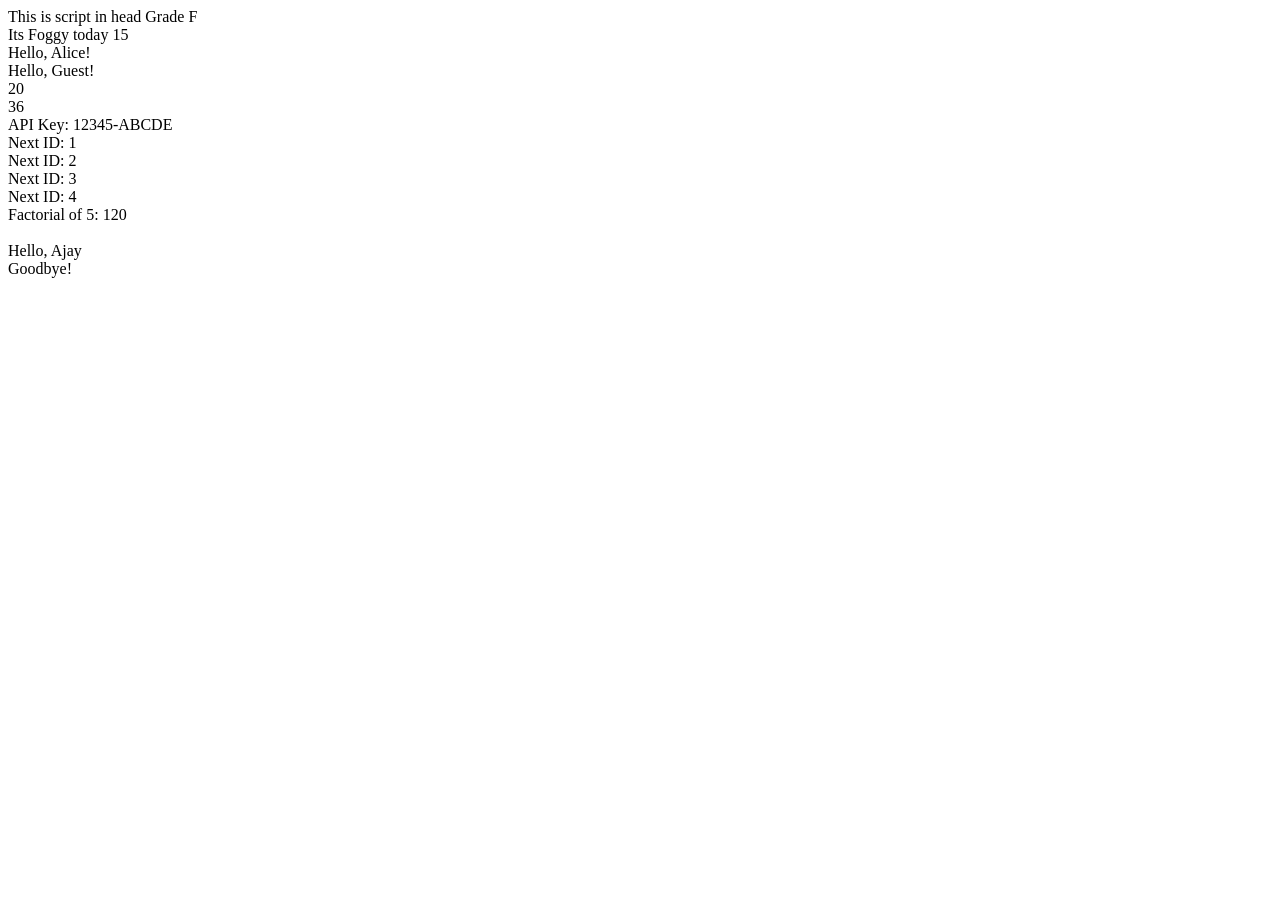
<file: index.html>
<!DOCTYPE html>
<html lang="en">

<head>
    <meta charset="UTF-8">
    <meta name="viewport" content="width=device-width, initial-scale=1.0">
    <title>JS cls -1</title>
    <script>
        document.write("This is script in head");
    </script>
    <link rel="icon" href="favicon.ico" type="image/x-icon">

</head>

<body>
    <!-- <script src="variable.js">

    </script> -->
    <script src="conditonal_statement.js">
    </script>
    <script src="fuction.js">
    </script>
    <br>
    <script src="callback function.js">
    </script>
</body>

</html>
</file>
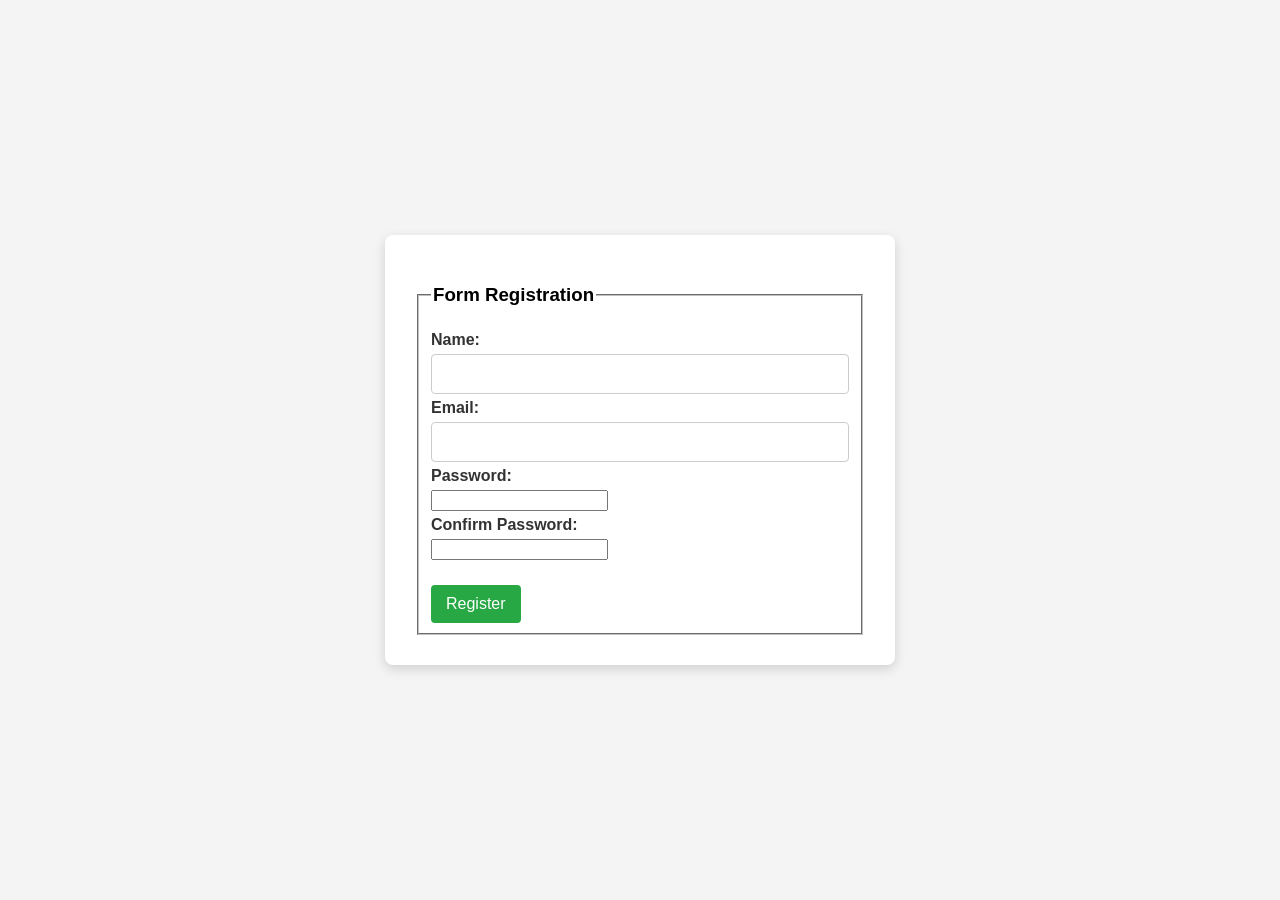
<file: RegistrationFormValidation/index.html>
<!DOCTYPE html>
<html lang="en">

<head>
    <meta charset="UTF-8">
    <meta name="viewport" content="width=device-width, initial-scale=1.0">
    <title>Form Registration and Validation</title>
    <link rel="stylesheet" href="styles.css">
</head>

<body>

    <form id="registrationForm" onsubmit="return validateForm()">
        <fieldset>
            <legend>
                <h3>Form Registration</h3>
            </legend>
            <div>
                <label for="name">Name:</label>
                <input type="text" id="name"><br>
                <span id="nameError" class="error"></span>
            </div>
            <div>
                <label for="email">Email:</label>
                <input type="text" id="email"><br>
                <span id="emailError" class="error"></span>
            </div>
            <div>
                <label for="password">Password:</label>
                <input type="password" id="password"><br>
                <span id="passwordError" class="error"></span>
            </div>
            <div>
                <label for="confirmPassword">Confirm Password:</label>
                <input type="password" id="confirmPassword"><br>
                <span id="confirmPasswordError" class="error"></span>
            </div>

            <button type="submit">Register</button>
        </fieldset>
    </form>

</body>
<script src="validation.js"></script>

</html>
</file>
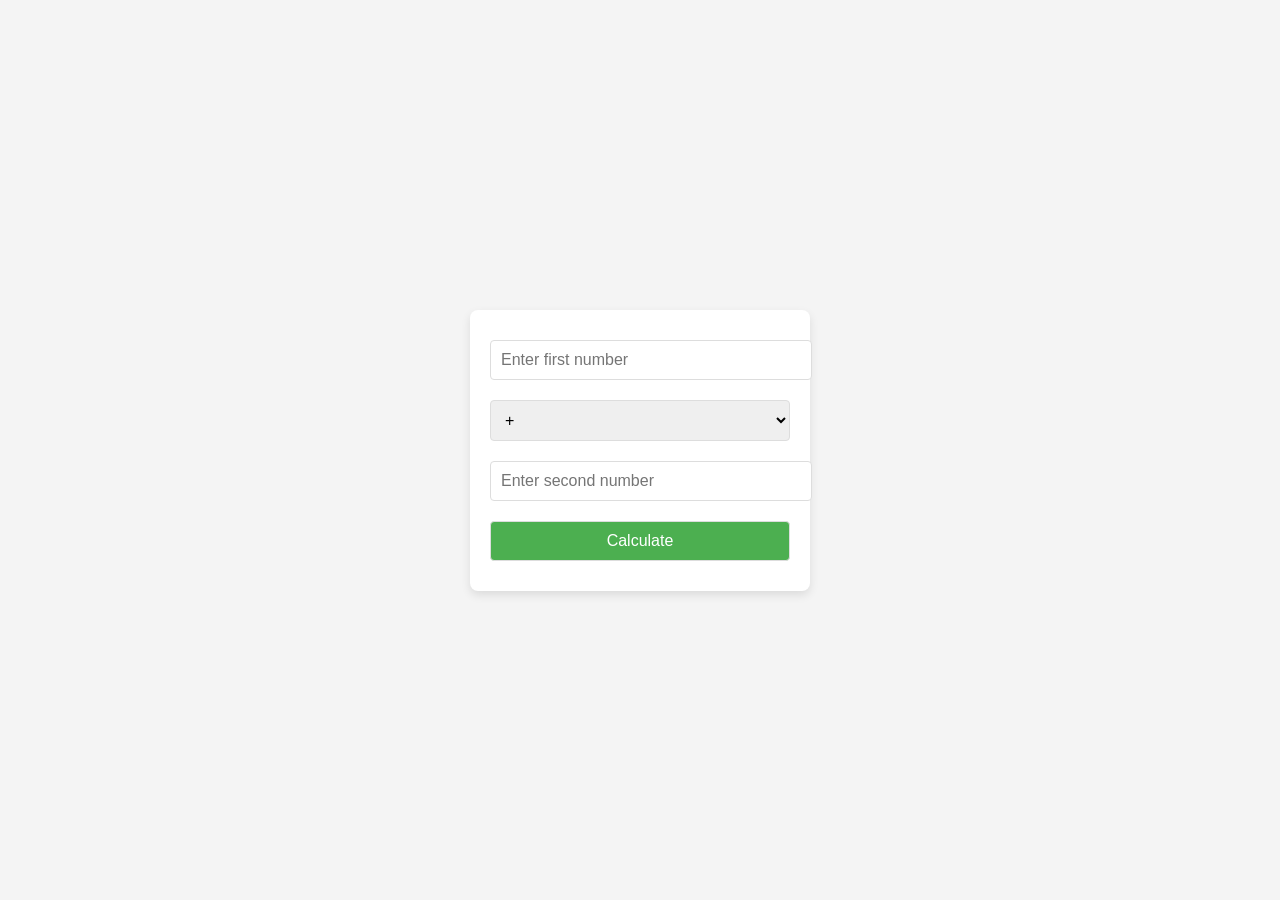
<file: Simple Calculator/index.html>
<!DOCTYPE html>
<html lang="en">

<head>
    <meta charset="UTF-8">
    <meta name="viewport" content="width=device-width, initial-scale=1.0">
    <title>Simple Calculator</title>
    <link rel="stylesheet" href="style.css">
</head>

<body>

    <div class="calculator">
        <input type="number" id="num1" placeholder="Enter first number" />
        <select id="operator">
            <option value="+">+</option>
            <option value="-">-</option>
            <option value="*">*</option>
            <option value="/">/</option>
        </select>
        <input type="number" id="num2" placeholder="Enter second number" />
        <button onclick="calculate()">Calculate</button>
    </div>

    <div id="overlay"></div>
    <div id="popup">
        <h3>Calculation Result</h3>
        <p id="popup-result"></p>
        <button class="close-btn" onclick="closePopup()">Close</button>
    </div>

    <script src="main.js"></script>
</body>

</html>
</file>
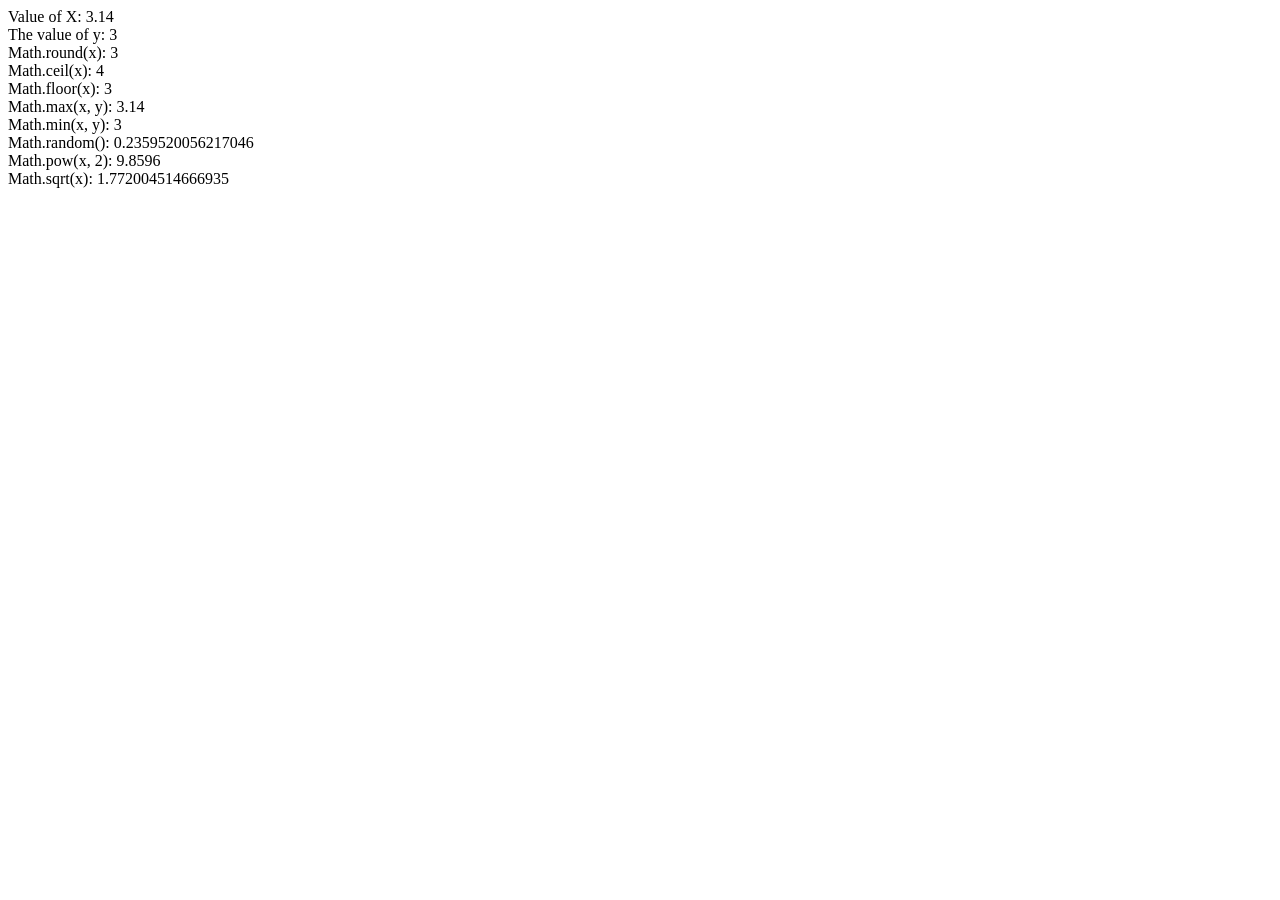
<file: Number.html>
<!DOCTYPE html>
<html lang="en">

<head>
    <meta charset="UTF-8">
    <meta http-equiv="X-UA-Compatible" content="IE=edge">
    <meta name="viewport" content="width=device-width, initial-scale=1.0">
    <title>Numbers.JS</title>
</head>

<body>
    <script>

        let x = 3.14;    // A number with decimals
        let y = 3;       // A number without decimals
        document.write("Value of X: " + x + "<br>" + "The value of y: " + y + "<br>");
        // Using Math.round() to round the number to the nearest integer
        document.write("Math.round(x): " + Math.round(x) + "<br>");
        // Using Math.ceil() to round up to the next largest integer
        document.write("Math.ceil(x): " + Math.ceil(x) + "<br>");

        // Using Math.floor() to round down to the next smallest integer
        document.write("Math.floor(x): " + Math.floor(x) + "<br>");

        // Using Math.max() to find the largest number from a set of values
        document.write("Math.max(x, y): " + Math.max(x, y) + "<br>");

        // Using Math.min() to find the smallest number from a set of values
        document.write("Math.min(x, y): " + Math.min(x, y) + "<br>");

        // Using Math.random() to generate a random number between 0 (inclusive) and 1 (exclusive)
        document.write("Math.random(): " + Math.random() + "<br>");

        // Using Math.pow() to raise a number to the power of another number
        document.write("Math.pow(x, 2): " + Math.pow(x, 2) + "<br>");

        // Using Math.sqrt() to get the square root of a number
        document.write("Math.sqrt(x): " + Math.sqrt(x) + "<br>");

    </script>

</body>

</html>
</file>
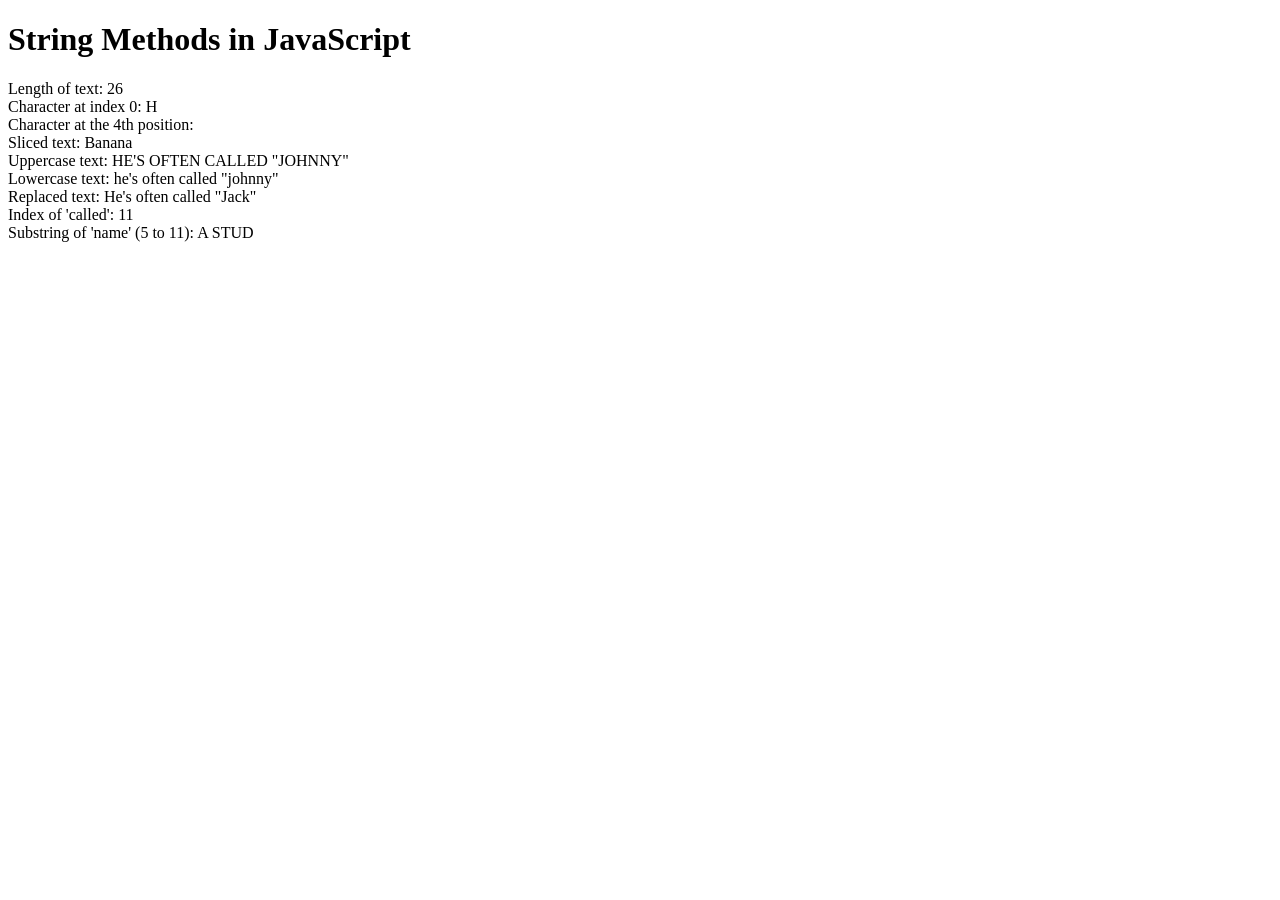
<file: String.html>
<!DOCTYPE html>
<html lang="en">

<head>
    <meta charset="UTF-8">
    <meta name="viewport" content="width=device-width, initial-scale=1.0">
    <title>String Methods in JavaScript</title>
</head>

<body>
    <h1>String Methods in JavaScript</h1>
    <p id="result"></p>
    <script>
        // Initial string definitions
        let carName1 = "Volvo XC60";  // Double quotes
        let carName2 = 'Volvo XC60';  // Single quotes
        let text = `He's often called "Johnny"`;
        let length = text.length;

        // Output length of text
        document.write("Length of text: " + length + "<br>");

        // Char at index 0
        let char = text.charAt(0);
        document.write("Character at index 0: " + char + "<br>");

        // Character in a string using index notation
        const name = "I AM A STUDENT OF CSE";
        document.write("Character at the 4th position: " + name[4] + "<br>");

        // String Slice
        let fruits = "Apple, Banana, Kiwi";
        let part = fruits.slice(7, 13);
        document.write("Sliced text: " + part + "<br>");

        // String to Upper Case
        let upperCaseText = text.toUpperCase();
        document.write("Uppercase text: " + upperCaseText + "<br>");

        // String to Lower Case
        let lowerCaseText = text.toLowerCase();
        document.write("Lowercase text: " + lowerCaseText + "<br>");

        // String Replace
        let replacedText = text.replace("Johnny", "Jack");
        document.write("Replaced text: " + replacedText + "<br>");

        // Index of a substring
        let index = text.indexOf("called");
        document.write("Index of 'called': " + index + "<br>");

        // String Substring
        let subText = name.substring(5, 11);
        document.write("Substring of 'name' (5 to 11): " + subText + "<br>");
    </script>
</body>

</html>
</file>
<file: RegistrationFormValidation/styles.css>
body {
    font-family: Arial, sans-serif;
    background-color: #f4f4f4;
    display: flex;
    justify-content: center;
    align-items: center;
    min-height: 100vh;
    margin: 0;
}

#registrationForm {
    background: #fff;
    padding: 30px;
    border-radius: 8px;
    box-shadow: 0 4px 12px rgba(0, 0, 0, 0.15);
    width: 100%;
    max-width: 450px;
}

h2 {
    text-align: center;
    margin-bottom: 25px;
    color: #333;
}

#registrationForm>div {
    margin-bottom: 20px;
    color: #333;
}

label {
    display: block;
    margin-bottom: 5px;
    font-weight: bold;
    color: #333;
}

input[type="text"],
input [type="password"],
input[type="email"] {
    width: 100%;
    padding: 10px;
    border: 1px solid #ccc;
    border-radius: 4px;
    box-sizing: border-box;
    font-size: 16px;
    transition: border-color 0.3s;
}

/* Focus style for better accessibility */
input[type="text"]:focus,
input[type="password"]:focus {
    border-color: #007bff;
    /* A nice blue highlight */
    outline: none;
    /* Removes the default focus outline */
}

.error {
    color: #dc3545;
    /* A standard, clear red for errors */
    font-size: 0.85em;
    /* Smaller than the main text */
    margin-top: 5px;
    display: block;
    /* Ensure it takes up its own line */
}

/* New CSS class for error state on input fields */
.input-error {
    border-color: #dc3545 !important;
    /* The same red as the text error */
    border-width: 2px !important;
    /* Make the border a bit thicker to stand out */
}


button[type="submit"] {
    background-color: #28a745;
    margin: 20px auto 0;
    color: white;
    padding: 10px 15px;
    border: none;
    border-radius: 4px;
    cursor: pointer;
    font-size: 16px;
    transition: background-color 0.3s ease;
}

button[type="submit"]:hover {
    background-color: #218838;
    /* Slightly darker green on hover */
}
</file>
<file: Simple Calculator/style.css>
body {
    font-family: Arial, sans-serif;
    display: flex;
    justify-content: center;
    align-items: center;
    height: 100vh;
    margin: 0;
    background-color: #f4f4f4;
}

.calculator {
    padding: 20px;
    background-color: white;
    border-radius: 8px;
    box-shadow: 0 4px 10px rgba(0, 0, 0, 0.1);
    width: 300px;
}

h2 {
    text-align: center;
}

input,
select,
button {
    width: 100%;
    padding: 10px;
    margin: 10px 0;
    border-radius: 4px;
    border: 1px solid #ddd;
    font-size: 16px;
}

button {
    background-color: #4CAF50;
    color: white;
    cursor: pointer;
}

button:hover {
    background-color: #45a049;
}

#popup {
    position: fixed;
    top: 50%;
    left: 50%;
    transform: translate(-50%, -50%);
    padding: 20px;
    background-color: white;
    border-radius: 8px;
    box-shadow: 0 4px 15px rgba(0, 0, 0, 0.2);
    width: 300px;
    display: none;
    opacity: 0;
    transition: opacity 0.5s ease-in-out;
}

#popup h3 {
    margin: 0;
    font-size: 20px;
    text-align: center;
}

#popup p {
    font-size: 16px;
    text-align: center;
}

#popup.success {
    background-color: #d4edda;
    color: #155724;
}

#popup.error {
    background-color: #f8d7da;
    color: #721c24;
}

#popup .close-btn {
    margin-top: 15px;
    background-color: #ff4444;
    color: white;
    border: none;
    padding: 8px 16px;
    border-radius: 4px;
    cursor: pointer;
}

#popup .close-btn:hover {
    background-color: #cc0000;
}

#overlay {
    position: fixed;
    top: 0;
    left: 0;
    width: 100%;
    height: 100%;
    background-color: rgba(0, 0, 0, 0.5);
    display: none;
    z-index: 999;
}
</file>
